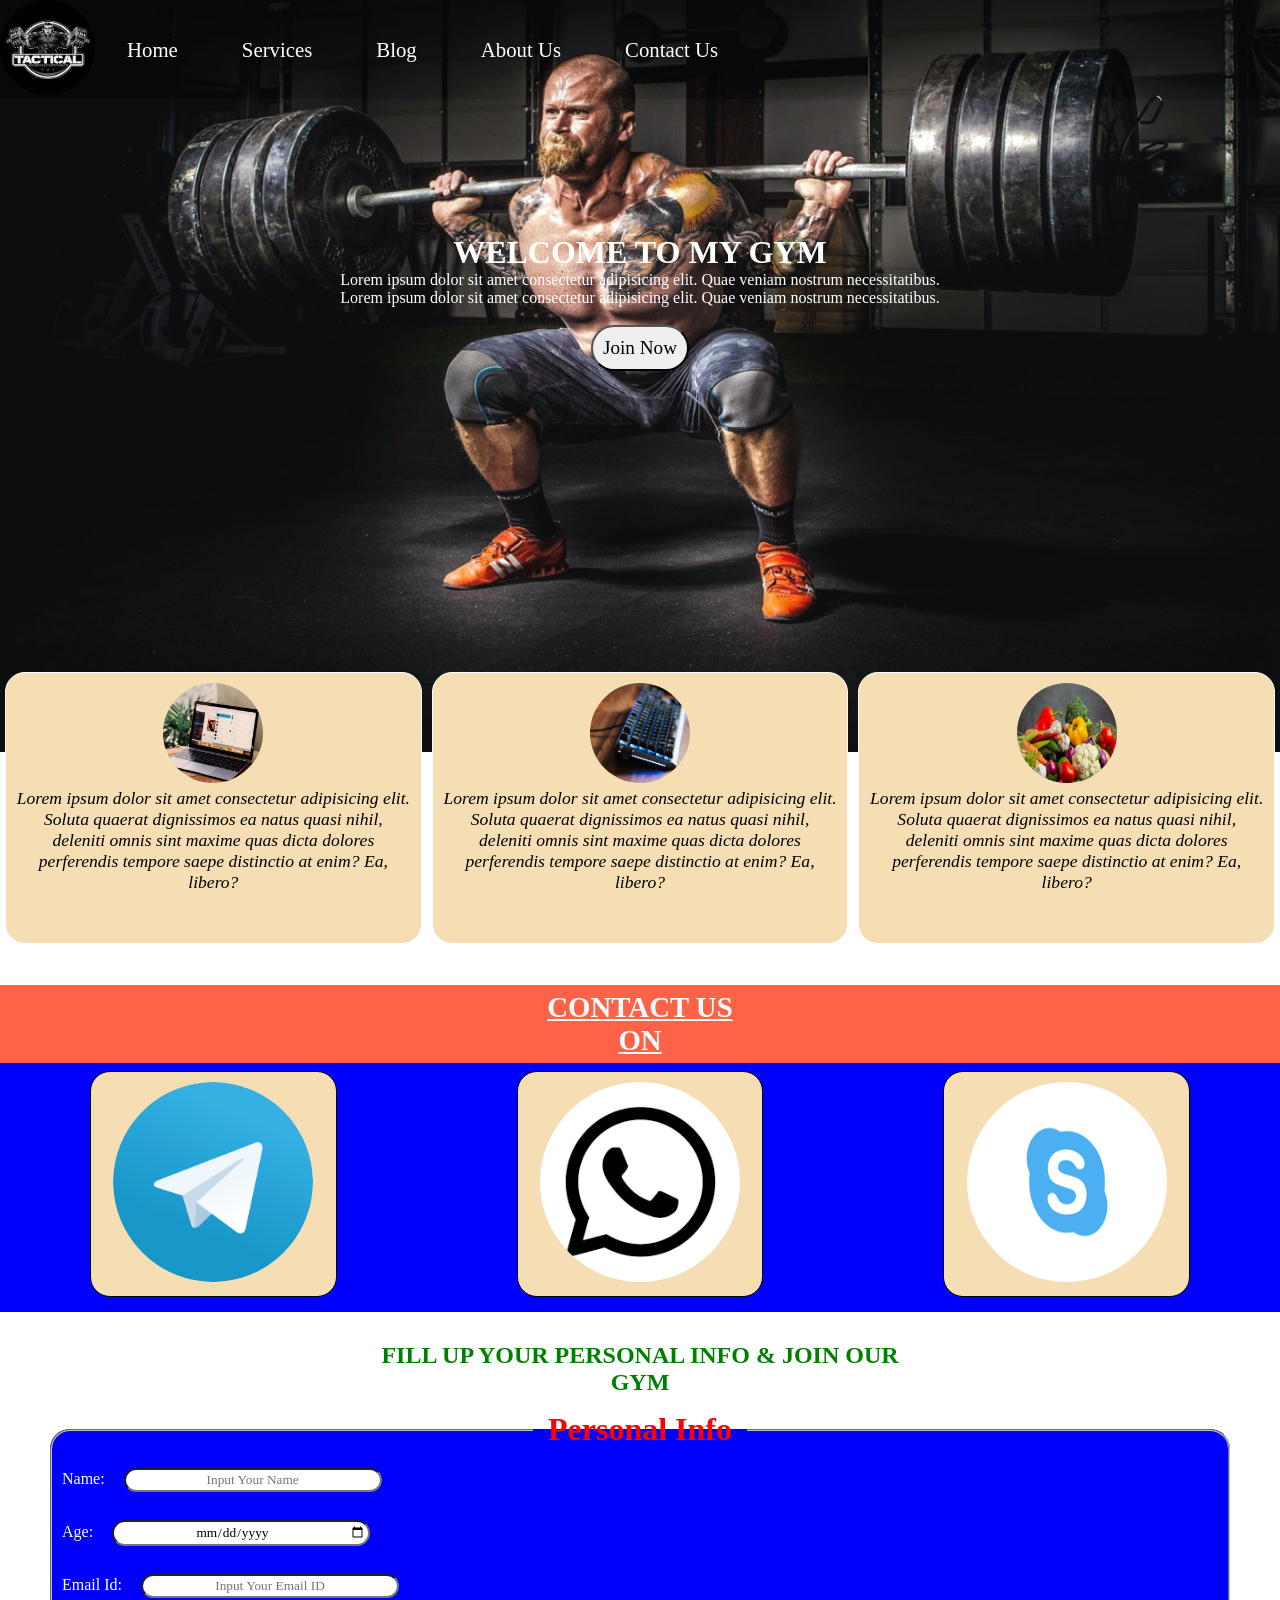
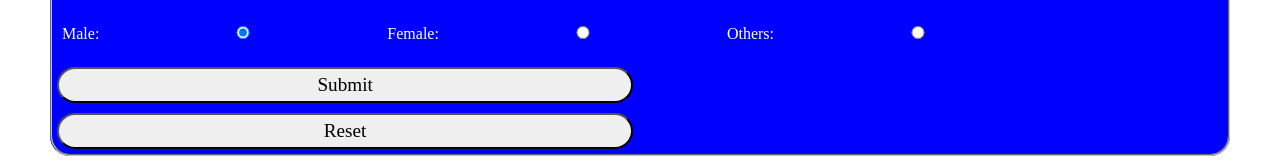
<file: Index.Html>
<!DOCTYPE html>
<html lang="en">
<head>
    <meta charset="UTF-8">
    <meta http-equiv="X-UA-Compatible" content="IE=edge">
    <meta name="viewport" content="width=device-width, initial-scale=1.0">
    <title>Index</title>
    <link rel="stylesheet" href="css/Style.css">
</head>
<body>
    <nav id="navbar">
        <div id="logo">
            <img src="img/Gym.jfif" alt="pic not found" width="95px " height="95px">
        </div>
      <ul>
          <li><a href="#" target="blank">Home</a></li>
          <li><a href="#" target="blank">Services</a></li>
          <li><a href="#" target="blank">Blog</a></li>
          <li><a href="#" target="blank">About Us</a></li>
          <li><a href="#" target="blank">Contact Us</a></li>
      </ul>
    </nav>
    <section id="home">
        <h1 id="h-primary">
            WELCOME TO MY GYM
        </h1>

        <p>
            Lorem ipsum dolor sit amet consectetur adipisicing elit. Quae veniam nostrum necessitatibus. 
        </p>
        <p>
            Lorem ipsum dolor sit amet consectetur adipisicing elit. Quae veniam nostrum necessitatibus. 
        </p>
        <br>
        <button class="btn">
            Join Now
        </button>
    </section>
    <br><br><br><br><br><br><br><br><br>
    <footer class="footer">
        <!-- <h1 class="h-secondary">
            CONTACT US  
        </h1> -->
        <br><br>
            <div class="box">
                <img src="img/laptop.jpg" alt="pic not found" height="100px" width="100px" class="img">
                <em>
                    <p>
                        Lorem ipsum dolor sit amet consectetur adipisicing elit. Soluta quaerat dignissimos ea natus quasi nihil, deleniti omnis sint maxime quas dicta dolores perferendis tempore saepe distinctio at enim? Ea, libero?
                    </p>
                </em>
            </div>
            <br>
            <div class="box">
                <img src="img/Keyboard.jpg" alt="pic not found" height="100px" width="100px" class="img">
                <em>
                    <p>
                        Lorem ipsum dolor sit amet consectetur adipisicing elit. Soluta quaerat dignissimos ea natus quasi nihil, deleniti omnis sint maxime quas dicta dolores perferendis tempore saepe distinctio at enim? Ea, libero?
                    </p>
                </em>
            </div>
            <br>
            <div class="box">
                <img src="img/bg-3.jpg" alt="pic not found" height="100px" width="100px" class="img">
                <em>
                    <p>
                        Lorem ipsum dolor sit amet consectetur adipisicing elit. Soluta quaerat dignissimos ea natus quasi nihil, deleniti omnis sint maxime quas dicta dolores perferendis tempore saepe distinctio at enim? Ea, libero?
                    </p>
                </em>
            </div>
    </footer>
    <br><br>
    <section class="sd">
        <center>
            <h1>
                CONTACT US <br> ON
            </h1>
        </center>
        <span class="dir">
            <div class="b">
                <a href="WWW.Telegram.com" target="blank">
                    <img src="img/Telegram.png" alt="pic not found">
                </a>
                <p>
                    <!-- Lorem ipsum dolor sit amet consectetur adipisicing elit. Quis voluptatum, alias nulla voluptas nihil modi! Voluptas voluptate, ipsam optio sed a dolorum unde dolor ipsa consectetur asperiores rem architecto repellendus! -->
                </p>
            </div>
            <div class="b">
                <a href="WWW.Whatsapp.com" target="blank">
                    <img src="img/Whatsapp 3.png" alt="pic not found">
                </a>
                <p>
                    <!-- Lorem ipsum dolor sit amet consectetur adipisicing elit. Quis voluptatum, alias nulla voluptas nihil modi! Voluptas voluptate, ipsam optio sed a dolorum unde dolor ipsa consectetur asperiores rem architecto repellendus! -->
                </p>
            </div>
            <div class="b">
                <a href="WWW.Skype.com" target="blank">
                    <img src="img/Skype.png" alt="pic not found">
                </a>
                <p>
                    <!-- Lorem ipsum dolor sit amet consectetur adipisicing elit. Quis voluptatum, alias nulla voluptas nihil modi! Voluptas voluptate, ipsam optio sed a dolorum unde dolor ipsa consectetur asperiores rem architecto repellendus! -->
                </p>
            </div>
        </span>
    </section>
    <section class="sou">
        <span>
            <center>
                <h2>
                    <!-- <u> -->
                        FILL UP YOUR PERSONAL INFO & JOIN OUR GYM
                    <!-- </u> -->
                </h2>
            </center>
            <fieldset>
                <legend>
                        <h1>
                            Personal Info
                        </h1>
                </legend>
                <form action="noaction.php">
                    <div>
                        <label for="n">Name:</label>
                        <input type="text" id="n" placeholder="Input Your Name">
                    </div>
                    <br>
                    <div>
                        <label for="a">Age:</label>
                        <input type="date" name="Age" id="a">
                    </div>
                    <br>
                    <div>
                        <label for="e">Email Id:</label>
                        <input type="email" name="Email" id="e" placeholder="Input Your Email ID">
                    </div>
                    <br>
                        <div class="gend">
                            <label for="m">Male:</label>
                            <input type="radio" name="Gender" id="m" checked>
                            <label for="f">Female:</label>
                            <input type="radio" name="Gender" id="f">
                            <label for="o">Others:</label>
                            <input type="radio" name="Gender" id="o">
                        </div>
                    <br>
                    <div class="button">
                        <input type="submit" value="Submit">
                        <input type="reset" value="Reset">
                    </div>
                </form>
            </fieldset>
        </span>
    </section>
</body>
</html>
</file>
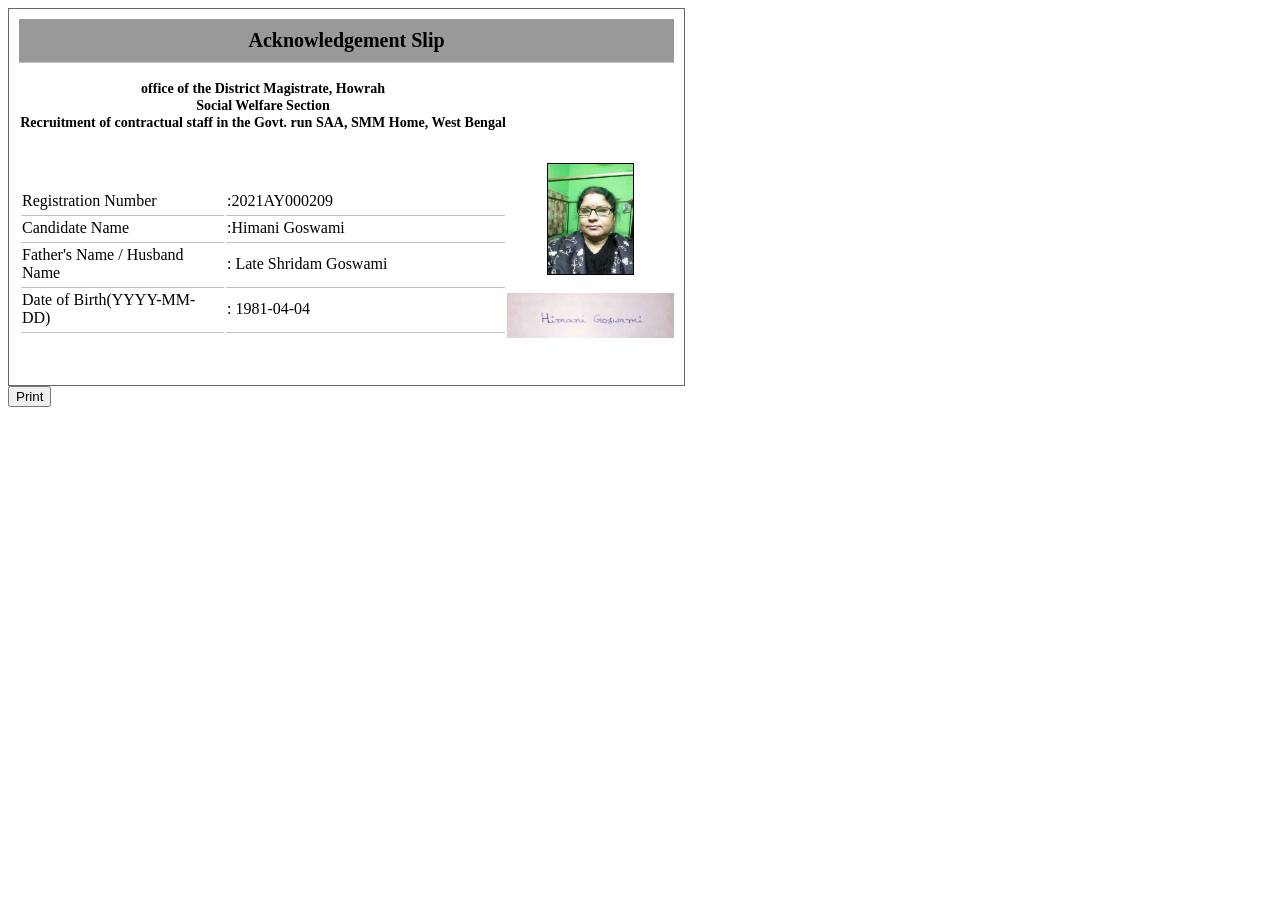
<file: noaction.php/acknowledgement.htm>
<!-- saved from url=(0082)http://howrahzilaparishad.in/examination/dswo/acknowledgement.php?reg=2021AY000209 -->
<html><head><meta http-equiv="Content-Type" content="text/html; charset=UTF-8">
        <script type="text/javascript">
        function preventBack() { window.history.forward(); }
        setTimeout("preventBack()", 0);
        window.onunload = function () { null };
        </script>
    </head>
<body>


<div id="acc">
<table width="726" border="0" cellpadding="0" cellspacing="0" style="font-family:Tahoma; font-size:12px; border:1px #666666 solid; width:600px; padding:10px">
  <!--DWLayoutTable-->
  <tbody><tr>
    <td height="41" colspan="2" valign="top" bgcolor="#999999" style="border-bottom:1px #C0C0C0 solid"><div style="font-size:20px; font-weight:600; text-align:center; padding:10px">Acknowledgement Slip</div></td>
  </tr>
  <tr>
            <td style="text-align:center"><h3><br>office of the District Magistrate, Howrah <br>Social Welfare Section<br> Recruitment of contractual staff in the Govt. run SAA, SMM Home, West Bengal</h3></td>
  </tr>
  <!--<tr>
      <td style="text-align:center"><h3>District Level Selection Committee (DEO), HOWRAH</h3></td>
  </tr>!-->
  <tr>
    <td width="488" height="173" valign="top"><table width="488" border="0" cellpadding="0" cellspacing="0">
      <!--DWLayoutTable-->
      <tbody><tr>
        <td width="488" height="111"><table border="0" width="488">
            <tbody><tr>
              <td>&nbsp;</td>
              <td>&nbsp;</td>
            </tr>
            <tr>
              <td width="201">&nbsp;</td>
              <td width="277">&nbsp;</td>
            </tr>
            <tr>
              <td style="border-bottom:1px #C0C0C0 solid; padding-bottom:5px">Registration Number </td>
              <td style="border-bottom:1px #C0C0C0 solid; padding-bottom:5px">:2021AY000209 </td>
            </tr>
            <tr>
              <td style="border-bottom:1px #C0C0C0 solid; padding-bottom:5px">Candidate Name </td>
              <td style="border-bottom:1px #C0C0C0 solid; padding-bottom:5px">:Himani Goswami  </td>
            </tr>
            <tr>
              <td style="border-bottom:1px #C0C0C0 solid; padding-bottom:5px">Father's Name / Husband Name </td>
              <td style="border-bottom:1px #C0C0C0 solid; padding-bottom:5px">: Late Shridam Goswami </td>
            </tr>
            <tr>
              <td style="border-bottom:1px #C0C0C0 solid; padding-bottom:5px">Date of Birth(YYYY-MM-DD)</td>
              <td style="border-bottom:1px #C0C0C0 solid; padding-bottom:5px">: 
			  1981-04-04 </td>
            </tr>
          </tbody></table></td>
        </tr>
      <tr>
        <td height="38"></td>
        </tr>
    </tbody></table></td>
    <td width="167" valign="top"><table width="100%" border="0" cellpadding="0" cellspacing="0">
      <!--DWLayoutTable-->
      <tbody><tr>
        <td width="221" height="128" valign="top"><div align="center"><br><img src="./acknowledgement_files/2021AY000209_Photo.jpg" width="85" height="110" border="1"></div></td>
        </tr>
      <tr>
        <td height="28" valign="top"><div align="center"><br><img src="./acknowledgement_files/2021AY000209_signature.jpg" width="167" height="45"></div></td>
        </tr>
    </tbody></table></td>
  </tr>
  <tr>
    <td height="2"></td>
    <td></td>
  </tr>
</tbody></table>
</div>
<button type="button" onclick="printacknowledgement()">Print</button>
 
<script type="text/javascript">
function printacknowledgement()
{
   var html="<html>";
   html+= document.getElementById("acc").innerHTML;
   html+="</html>";
   var printWin = window.open('','','left=0,top=0,width=1,height=1,toolbar=0,scrollbars=0,status  =0');
   printWin.document.write(html);
   printWin.document.close();
   printWin.focus();
   printWin.print();
   printWin.close();
}
</script>

</body></html>
</file>
<file: css/Style.css>
*{
    margin: 0;
    padding: 0;
    font-family: 'bree-serif';
}
#navbar{
    display: flex;
    align-items: center;
    background-image: url();
}
#navbar ul{
    display: flex;
    font-size: 1.3rem;
}
#logo img{
    border-radius: 50px;
}
:root{
    --navber-height:59px
}
#navbar{
    position: relative;
}
#navbar ul li{
    list-style: none;
    padding: 10px 22px;
}
#navbar ul li a{
    text-decoration: none;
    padding: 10px;
    border-radius: 20px;
    color: white;
}
#navbar ul li a:hover{
   color: black;
   background-color: white;
}
#navbar::before{
    content: '';
    background-color: black;
    position: absolute;
    height: 100%;
    width: 100%;
    z-index: -1;
    opacity: 0.4;
}
#home{
    display: flex;
    flex-direction: column;
    padding: 3px 200px;
    height: 400px;
    justify-content: center;
    align-items: center;
}
#home::before{
    content: "";
    background: url(../img/grayer.jpg) no-repeat center center/cover;
    position: absolute;
    height: 100%;
    width: 100%;
    z-index: -1;
    opacity: 0.95;
}
#home h1{
    color: white;
    font-size: 2rem;
}
#home p{
    color: white;
    /* font-size: 1rem; */
}
#home button{
    cursor: pointer;
    border-radius: 30px;
    font-size: 1.2rem;
    padding: 10px;
}
#home button:hover{
    background: black;
    color: white;
}

.footer h1{
    color: orange;
    text-align: center;
    background-color: tomato;
}
.box{
    width: 40%;
    height: 250px;
    border: 1px solid white;
    padding: 10px 10px;
    background-color: wheat;
    border-radius: 20px;
    overflow: hidden;
}
.box img{
    border-radius: 50px;
    text-align: center;
}
.footer{
    display: flex;
}
.footer .box{
    text-align: center;
    margin: 5px;
    font-size: 1.1rem;
    color: black;
}
.footer .box:hover{
    text-decoration: underline;
    box-shadow: 1px 1px;
    box-sizing: border-box;
    cursor: pointer;
}
.sd h1{
    padding: 6px;
    color: white;
    font-size: 1.8rem;
    text-decoration: underline;
    background-color:tomato  
}
.sd div img{
    height: 200px;
    width: 200px;
    border-radius: 50%;
    overflow: hidden;
    cursor: pointer;
}
.sd div{
    text-align: center;
    padding: 10px;
    border: 1px solid black;
    background-color: wheat;
    margin-bottom: 15px;
    margin-left: 5px;
    margin-top: 8px;
    width: 20%;
}
.sd span{
    display: flex;
}
.sd span div{
    margin-left: 90px;
    margin-right: 90px;
    border-radius: 20px;
}
.dir{
    background-color: blue;
    margin-bottom: 30px;
}
.sou{
    margin: 5px;
}
.sou span fieldset legend{
    text-align: center;
    padding: 15px;
}
.sou span fieldset{
    overflow: hidden;
    border-radius: 20px;
    margin-left: 45px;
    margin-right: 45px;
    background-color: blue;
}
.sou span fieldset legend h1{
    color: red;
    font-size: 2rem;
}
.sou span h2{
    color: green;
    text-decoration: none;
    text-align: center;
    width: 45%;
}
.sou span h2:hover{
    text-decoration: underline;
    cursor: pointer;
    border-radius: 40px;
    padding: 5px;
    background-color: black;
} 
.sou span fieldset form label{
    margin: 5px;
    padding: 5px 5px;
}
.sou span fieldset input{
    cursor: pointer;
    width: 250px;
    margin: 5px;
    padding: 2px;
    text-align: center;
    border-radius: 20px;
}
.sou span fieldset label{
    color: white;
    text-align: center;
}

.sou span fieldset .button input{
    font-size: 1.2rem;
    width: 49%;
    padding: 5px 2px;
}
.sou span fieldset .button input:hover{
    background-color: black;
    color: white;
    cursor: pointer;
    
}
</file>
